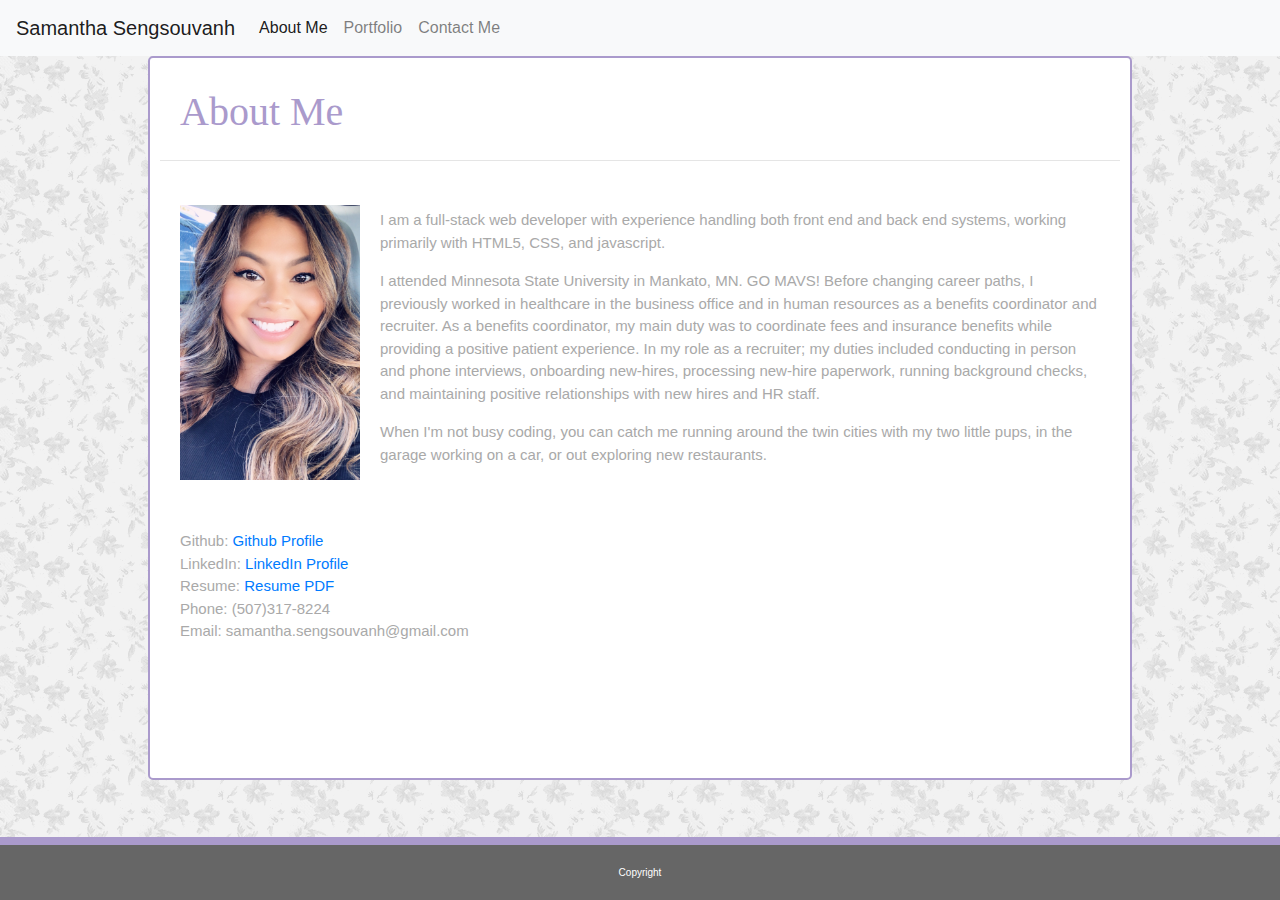
<file: index.html>
<!DOCTYPE html>
<html lang="en">

<head>
  <meta charset="UTF-8">
  <meta name="viewport" content="width=device-width, initial-scale=1.0">
  <meta http-equiv="X-UA-Compatible" content="ie=edge">
  <title>Boostrap Portfolio</title>

  <link rel="stylesheet" href="https://stackpath.bootstrapcdn.com/bootstrap/4.3.1/css/bootstrap.min.css"
    integrity="sha384-ggOyR0iXCbMQv3Xipma34MD+dH/1fQ784/j6cY/iJTQUOhcWr7x9JvoRxT2MZw1T" crossorigin="anonymous">

  <link rel="stylesheet" type="text/css" href="assets/css/style.css">
</head>

<body background="assets/images/greyfloral/greyfloral.png">

  <!-- Nav Bar, sticky-top. Toggle button with collapse function. -->
  <nav class="navbar sticky-top navbar-expand-lg navbar-light bg-light">

    <a class="navbar-brand" href="#">Samantha Sengsouvanh</a>

    <button class="navbar-toggler" type="button" data-toggle="collapse" data-target="#navbarNav"
      aria-controls="navbarNav" aria-expanded="false" aria-label="Toggle navigation">
      <span class="navbar-toggler-icon"></span>
    </button>

    <div class="collapse navbar-collapse" id="navbarNav">
      <ul class="navbar-nav">
        <li class="nav-item active">
          <a class="nav-link" href="index.html">About Me<span class="sr-only">(current)</span></a>
        </li>
        <li class="nav-item">
          <a class="nav-link" href="portfolio.html">Portfolio</a>
        </li>
        <li class="nav-item">
          <a class="nav-link" href="contact.html">Contact Me</a>
        </li>
      </ul>
    </div>
  </nav>

  <!--About me section. P1 personal, p2 education, p3 work experience.-->
  <div class="aboutme">
    <h1>About Me</h1>

    <hr class="my-4">

    <!--Selfieee-->
    <div class="float-left">
      <div class="image">
        <img height="275px" ; width="180px" ; src="assets/images/IMG_4712.JPG">
      </div>
    </div><br>

    <!--Paragraph one, title and experience.-->
    <p class="paraone">I am a full-stack web developer with experience handling both front end and back end systems,
      working primarily with HTML5, CSS, and javascript.
    </p>

    <!--Paragraphy two, education and work history-->
    <p class="paratwo">
      I attended Minnesota State University in Mankato, MN. GO MAVS! Before changing career paths, I previously worked
      in healthcare in the business office and in human resources as a benefits coordinator and recruiter. As a benefits coordinator, my main duty was to coordinate fees and insurance benefits while providing a positive patient experience. In my role as a recruiter; my duties included conducting in person and phone interviews, onboarding new-hires, processing new-hire paperwork, running background checks, and maintaining positive relationships with
      new hires and HR staff.
    </p>

    <!--Paragraph 3, personal - hobbies-->
    <p class="parathree">
      When I'm not busy coding, you can catch me running around the twin cities with my two little pups, in the garage
      working on a car, or out exploring new restaurants.
    </p>
    <br><br>
    <!-- <div class="row">
  <div class="col-3">
    <p class="parathree">
            Github: <a href="https://github.com/samanthasengsouvanh">github.com</a>
          </p>
  </div>
  <div class="col-3">
      <p class="parathree">
              LinkedIn: <a href="https://www.linkedin.com/in/samanthasengsouvanh/">LinkedIn.com</a>
            </p>
    </div> -->
    <div class="row justify-content-center">
      <div class="col justify-content-center">
        <p class="parathree justify-content-center">
          Github: <a href="https://github.com/samanthasengsouvanh">Github Profile</a> <br>

          LinkedIn: <a href="https://www.linkedin.com/in/samanthasengsouvanh/">LinkedIn Profile</a><br>

          Resume: <a href="./assets/Samantha-Sengsouvanh-Resume.pdf">Resume PDF</a><br>

          Phone: (507)317-8224<br>

          Email: samantha.sengsouvanh@gmail.com

        </p>
      </div>
    </div>
  </div>

  </div>





  </div>

  <!--Sticky Footer-->
  <footer class="footer">
    Copyright
  </footer>

  <!-- Javascript links -->
  <script src="https://code.jquery.com/jquery-3.3.1.slim.min.js"
    integrity="sha384-q8i/X+965DzO0rT7abK41JStQIAqVgRVzpbzo5smXKp4YfRvH+8abtTE1Pi6jizo"
    crossorigin="anonymous"></script>
  <script src="https://cdnjs.cloudflare.com/ajax/libs/popper.js/1.14.7/umd/popper.min.js"
    integrity="sha384-UO2eT0CpHqdSJQ6hJty5KVphtPhzWj9WO1clHTMGa3JDZwrnQq4sF86dIHNDz0W1"
    crossorigin="anonymous"></script>
  <script src="https://stackpath.bootstrapcdn.com/bootstrap/4.3.1/js/bootstrap.min.js"
    integrity="sha384-JjSmVgyd0p3pXB1rRibZUAYoIIy6OrQ6VrjIEaFf/nJGzIxFDsf4x0xIM+B07jRM"
    crossorigin="anonymous"></script>


</body>

</html>
</file>
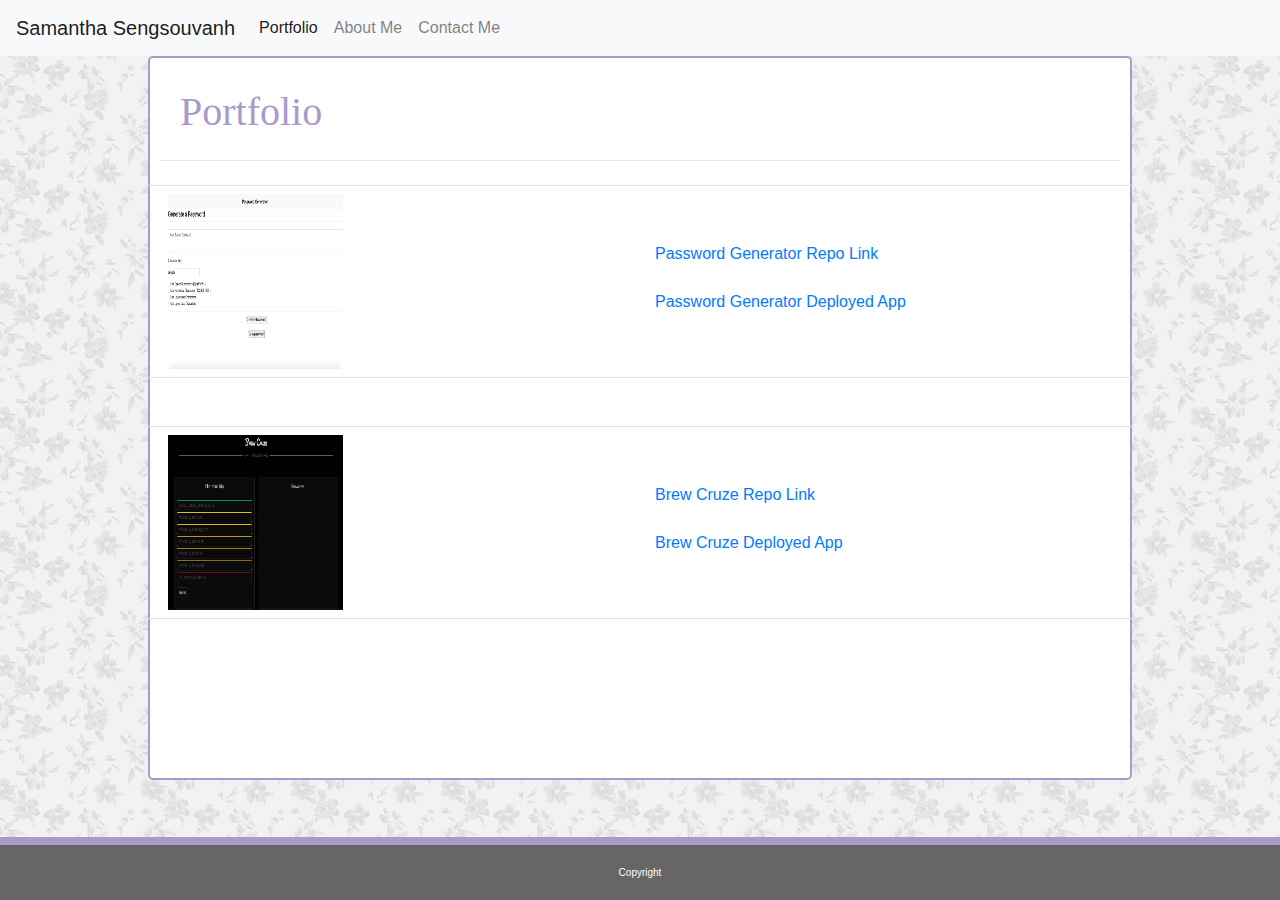
<file: portfolio.html>
<!DOCTYPE html>
<html lang="en">

<head>
  <meta charset="UTF-8">
  <meta name="viewport" content="width=device-width, initial-scale=1.0">
  <meta http-equiv="X-UA-Compatible" content="ie=edge">
  <title>Boostrap Portfolio</title>

  <link rel="stylesheet" href="https://stackpath.bootstrapcdn.com/bootstrap/4.3.1/css/bootstrap.min.css"
    integrity="sha384-ggOyR0iXCbMQv3Xipma34MD+dH/1fQ784/j6cY/iJTQUOhcWr7x9JvoRxT2MZw1T" crossorigin="anonymous">

  <link rel="stylesheet" type="text/css" href="assets/css/style.css">
</head>

<body background="assets/images/greyfloral/greyfloral.png">

  <!-- Nav Bar, sticky-top. Toggle button with collapse function. -->
  <nav class="navbar sticky-top navbar-expand-lg navbar-light bg-light">
    <a class="navbar-brand" href="#">Samantha Sengsouvanh</a>
    <button class="navbar-toggler" type="button" data-toggle="collapse" data-target="#navbarNav"
      aria-controls="navbarNav" aria-expanded="false" aria-label="Toggle navigation">
      <span class="navbar-toggler-icon"></span>
    </button>
    <div class="collapse navbar-collapse" id="navbarNav">
      <ul class="navbar-nav">
        <li class="nav-item active">
          <a class="nav-link" href="portfolio.html">Portfolio<span class="sr-only">(current)</span></a>
        </li>
        <li class="nav-item">
          <a class="nav-link" href="index.html">About Me</a>
        </li>
        <li class="nav-item">
          <a class="nav-link" href="contact.html">Contact Me</a>
        </li>
      </ul>
    </div>
  </nav>

  <!-- Portfolio placeholder images -->
  <div class="container">
    <h1>Portfolio</h1>

    <hr class="my-4">

    <div class="row border-top border-bottom p-2">
      <div class="col">
        <img height="175px" ; width="175px" ; src="assets/images/Screen Shot 2019-12-09 at 9.31.50 PM.png">
        </div>
        <div class="col"><br><br>
      <a href="https://github.com/samanthasengsouvanh/password-generator">Password Generator Repo Link<a><br><br>
      <a href="https://samanthasengsouvanh.github.io/password-generator/">Password Generator Deployed App</a>
    </div>
    </div>
<br><br>
    <div class="row border-top border-bottom p-2">
      <div class="col"><img height="175px" ; width="175px" ; src="assets/images/Screen Shot 2019-12-09 at 9.53.58 PM.png"></div>
      <div class="col"><br><br>
        <a href="https://github.com/RyanEllingson/Squirtle-Squad">Brew Cruze Repo Link<a><br><br>
        <a href="https://ryanellingson.github.io/Squirtle-Squad/">Brew Cruze Deployed App</a>
      </div>
      </div>
    </div>
  </div>



  <!--Sticky Footer-->
  <footer class="footer">
    Copyright
  </footer>

  <script src="https://code.jquery.com/jquery-3.3.1.slim.min.js"
    integrity="sha384-q8i/X+965DzO0rT7abK41JStQIAqVgRVzpbzo5smXKp4YfRvH+8abtTE1Pi6jizo"
    crossorigin="anonymous"></script>
  <script src="https://cdnjs.cloudflare.com/ajax/libs/popper.js/1.14.7/umd/popper.min.js"
    integrity="sha384-UO2eT0CpHqdSJQ6hJty5KVphtPhzWj9WO1clHTMGa3JDZwrnQq4sF86dIHNDz0W1"
    crossorigin="anonymous"></script>
  <script src="https://stackpath.bootstrapcdn.com/bootstrap/4.3.1/js/bootstrap.min.js"
    integrity="sha384-JjSmVgyd0p3pXB1rRibZUAYoIIy6OrQ6VrjIEaFf/nJGzIxFDsf4x0xIM+B07jRM"
    crossorigin="anonymous"></script>


</body>

</html>
</file>
<file: assets/css/style.css>
.nav-bar {
    background-color: #FFF;
    border-bottom: 3px solid #666666;
    float: right;
    line-height: 25px;
    margin-left: auto;
    margin-right: auto;
    text-align: center;
    width: 100%;
}

.aboutme {
    background-color: #FFF;
    border: 2px solid #aa9acc;
    border-radius: 5px;
    border-top: solid 2px #aa9acc;
    box-sizing: content-box;
    clear: right;
    color: #FFF;
    display: block;
    font-weight: normal;
    height: 700px;
    margin-left: auto;
    margin-right: auto;
    padding: 10px;
    position: relative;
    text-align: left;
    width: 960px;
}

.container {
    background-color: #FFF;
    border: 2px solid #aa9acc;
    border-radius: 5px;
    border-top: solid 2px #aa9acc;
    box-sizing: content-box;
    clear: right;
    color: #FFF;
    display: block;
    font-weight: normal;
    height: 700px;
    margin-left: auto;
    margin-right: auto;
    padding: 10px;
    position: relative;
    text-align: left;
    width: 960px;
}

.image {
    float: left;
    margin-left: auto;
    margin-right: auto;
    padding: 20px;
    position: relative;
}

.paraone {
    color: darkgray;
    font-style: 'Arial', 'Helvetica Neue', Helvetica, sans-serif;
    font-size: 15px;
    margin-left: auto;
    margin-right: auto;
    padding: 0px 20px 0px 20px;
    position: relative;
    text-align: left;
}

.paratwo {
    color: darkgray;
    font-style: 'Arial', 'Helvetica Neue', Helvetica, sans-serif;
    font-size: 15px;
    margin-left: auto;
    margin-right: auto;
    padding: 0px 20px 0px 20px;
    position: relative;
    text-align: left;
}

.parathree {
    color: darkgray;
    font-style: 'Arial', 'Helvetica Neue', Helvetica, sans-serif;
    font-size: 15px;
    margin-left: auto;
    margin-right: auto;
    padding: 0px 20px 0px 20px;
    position: relative;
    text-align: left;
}


.footer {
    background-color:#666666;
    border-top: 8px solid #aa9acc;
    bottom: 0;
    color: white;
    font-size: 10px;
    font-style: 'Arial', 'Helvetica Neue', Helvetica, sans-serif;
    margin: 0;
    padding: 20px;
    position: fixed;
    text-align: center;
    width: 100%;
}

.form {
    background-color: #FFF;
    border: 2px solid #aa9acc;
    border-radius: 5px;
    border-top: solid 2px #aa9acc;
    box-sizing: content-box;
    color: gray;
    display: block;
    font-size: medium;
    font-style: 'Arial', 'Helvetica Neue', Helvetica, sans-serif;
    font-weight: normal;
    height: 650px;
    margin-left:auto;
    margin-right: auto;
    padding: 20px;
    position: relative;
    width: 960px;
}

h1 {
    color: #aa9acc;
    font-family: 'Georgia', Times, 'Times New Roman', serif;
    margin-left: auto;
    margin-right: auto;
    padding: 20px 20px 0px 20px;
}
</file>
